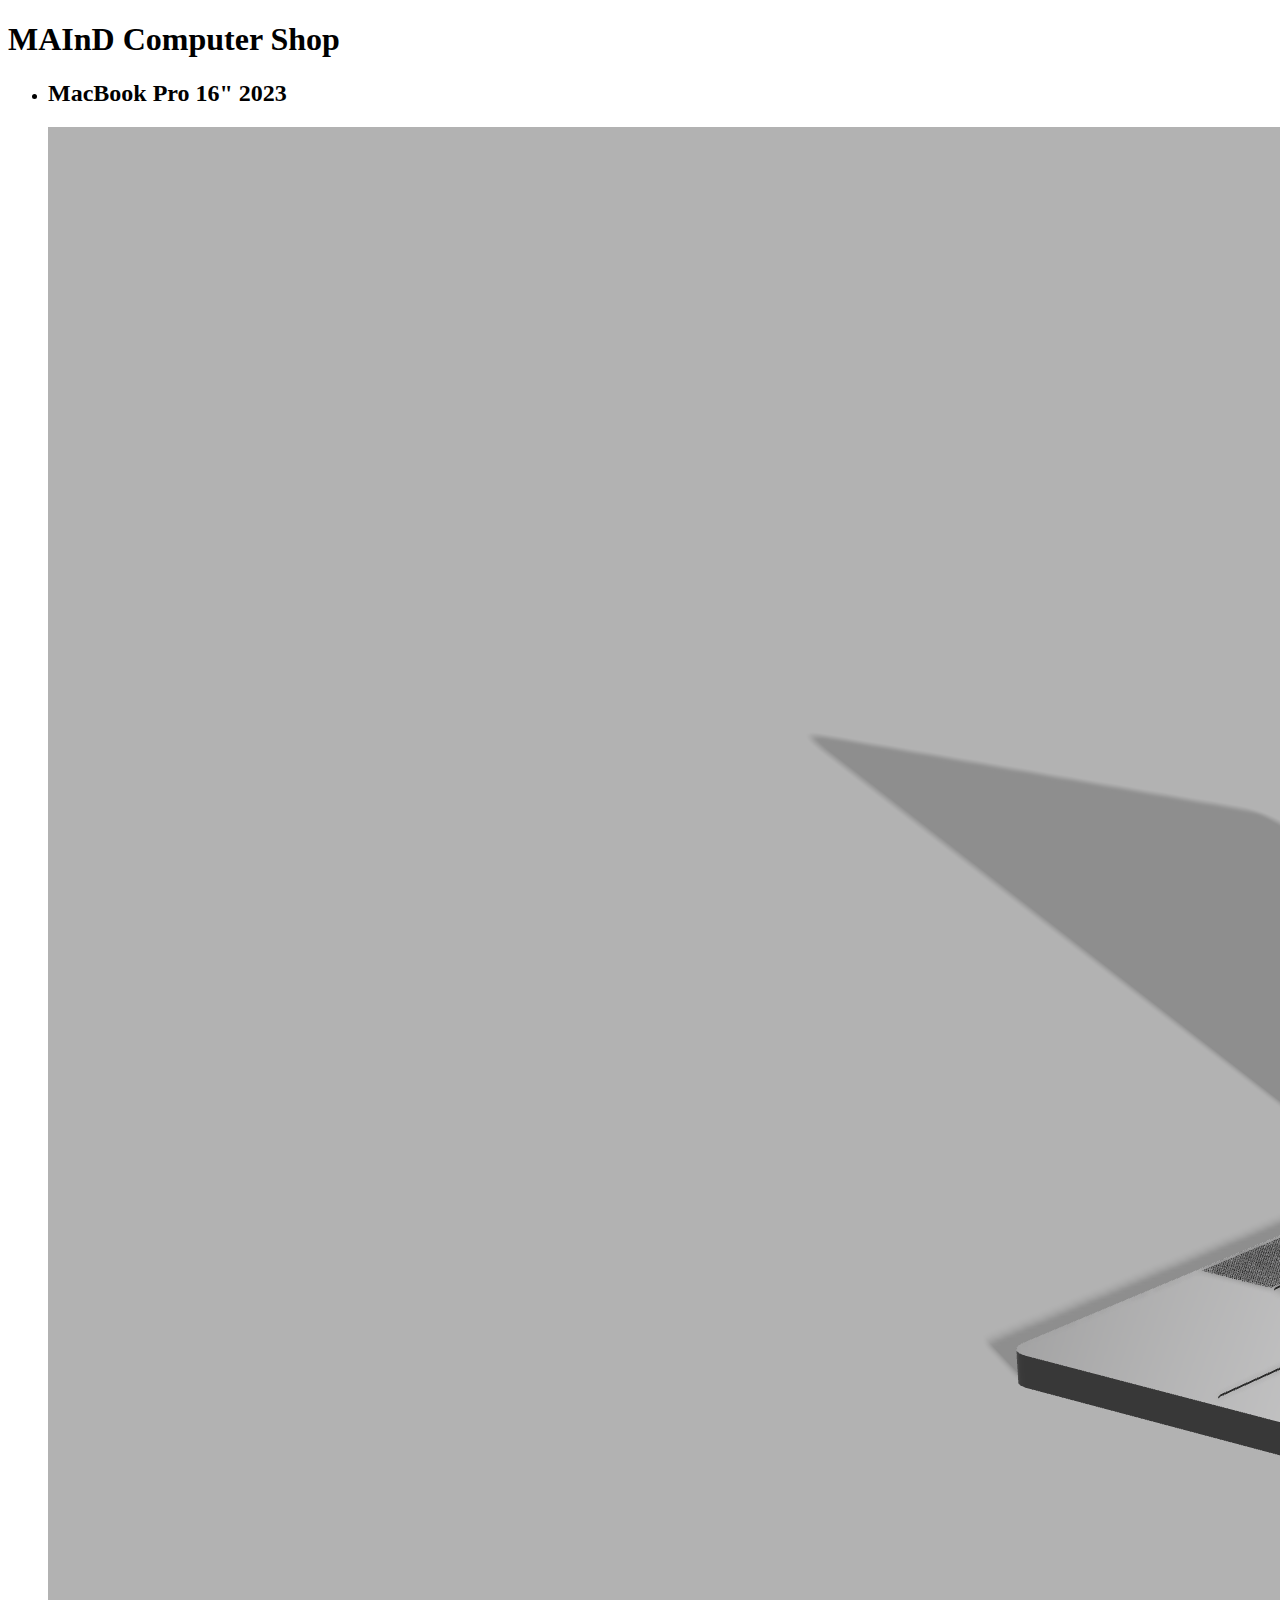
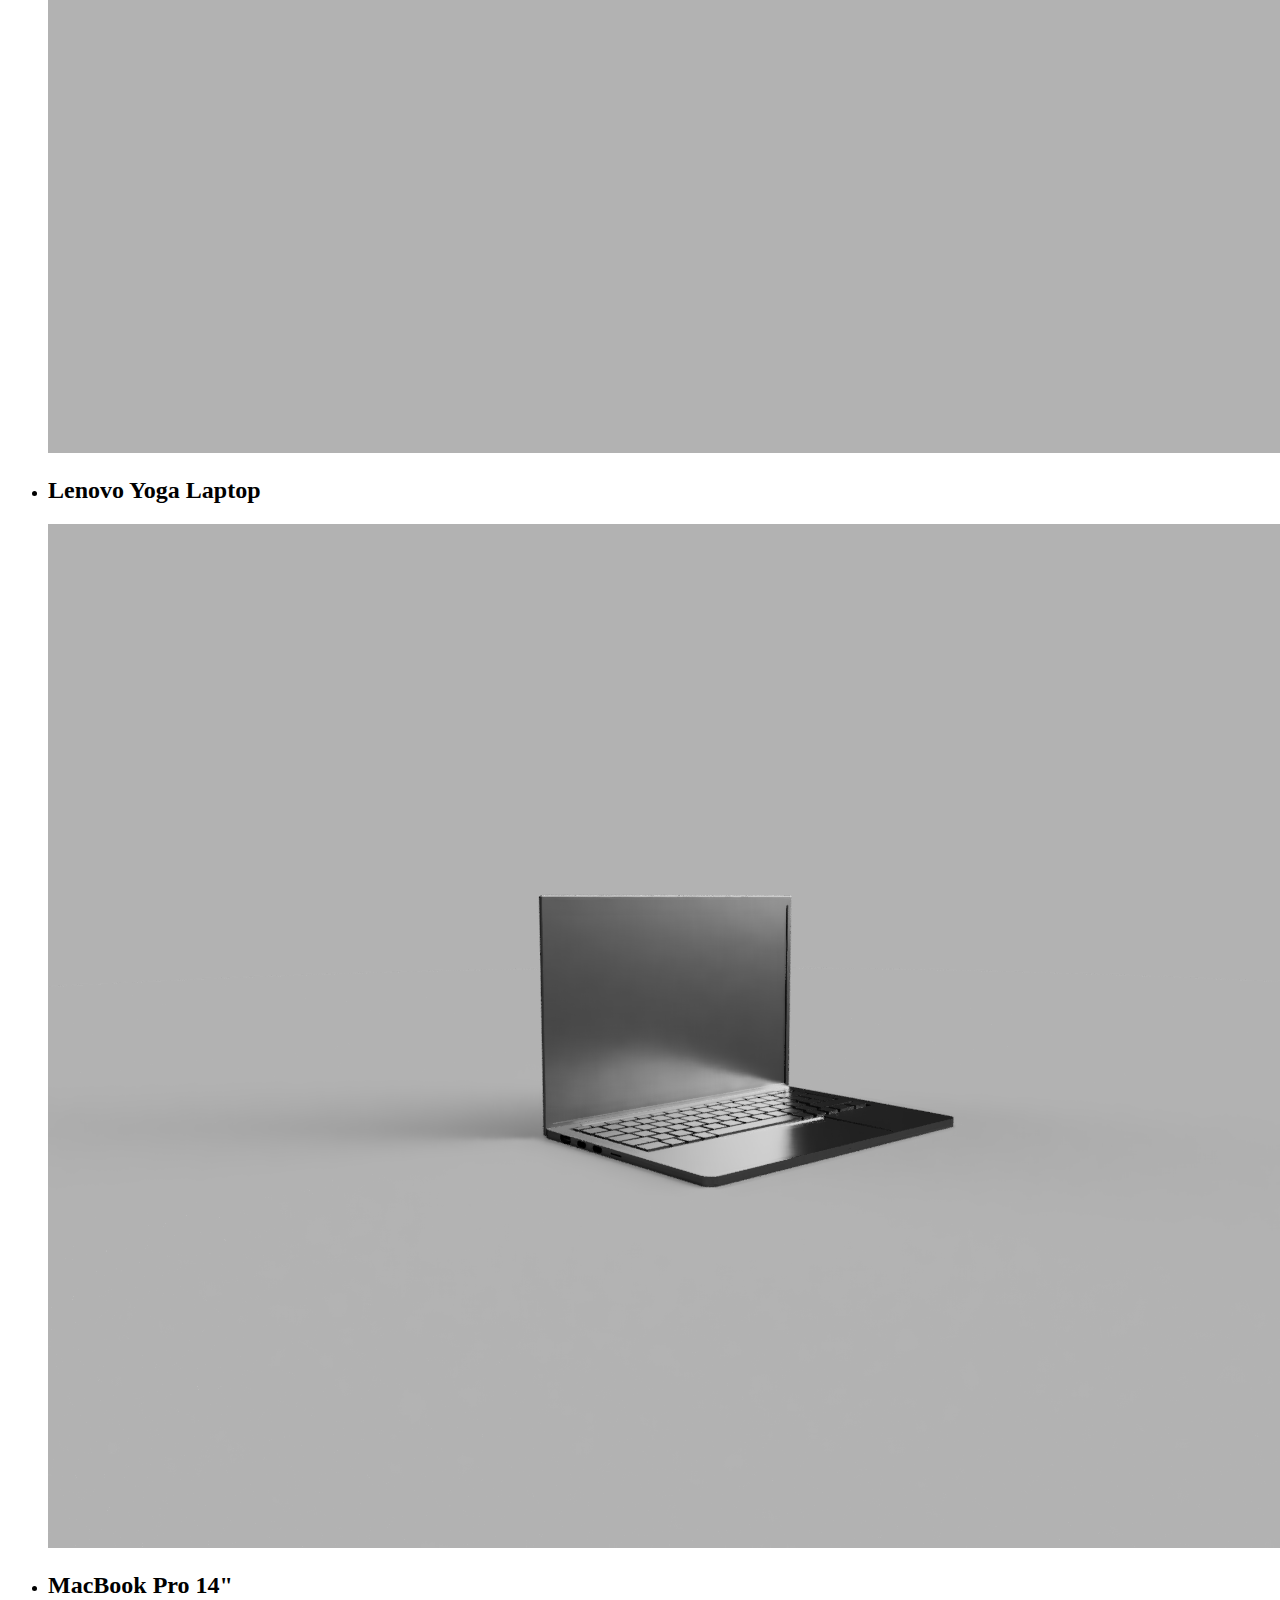
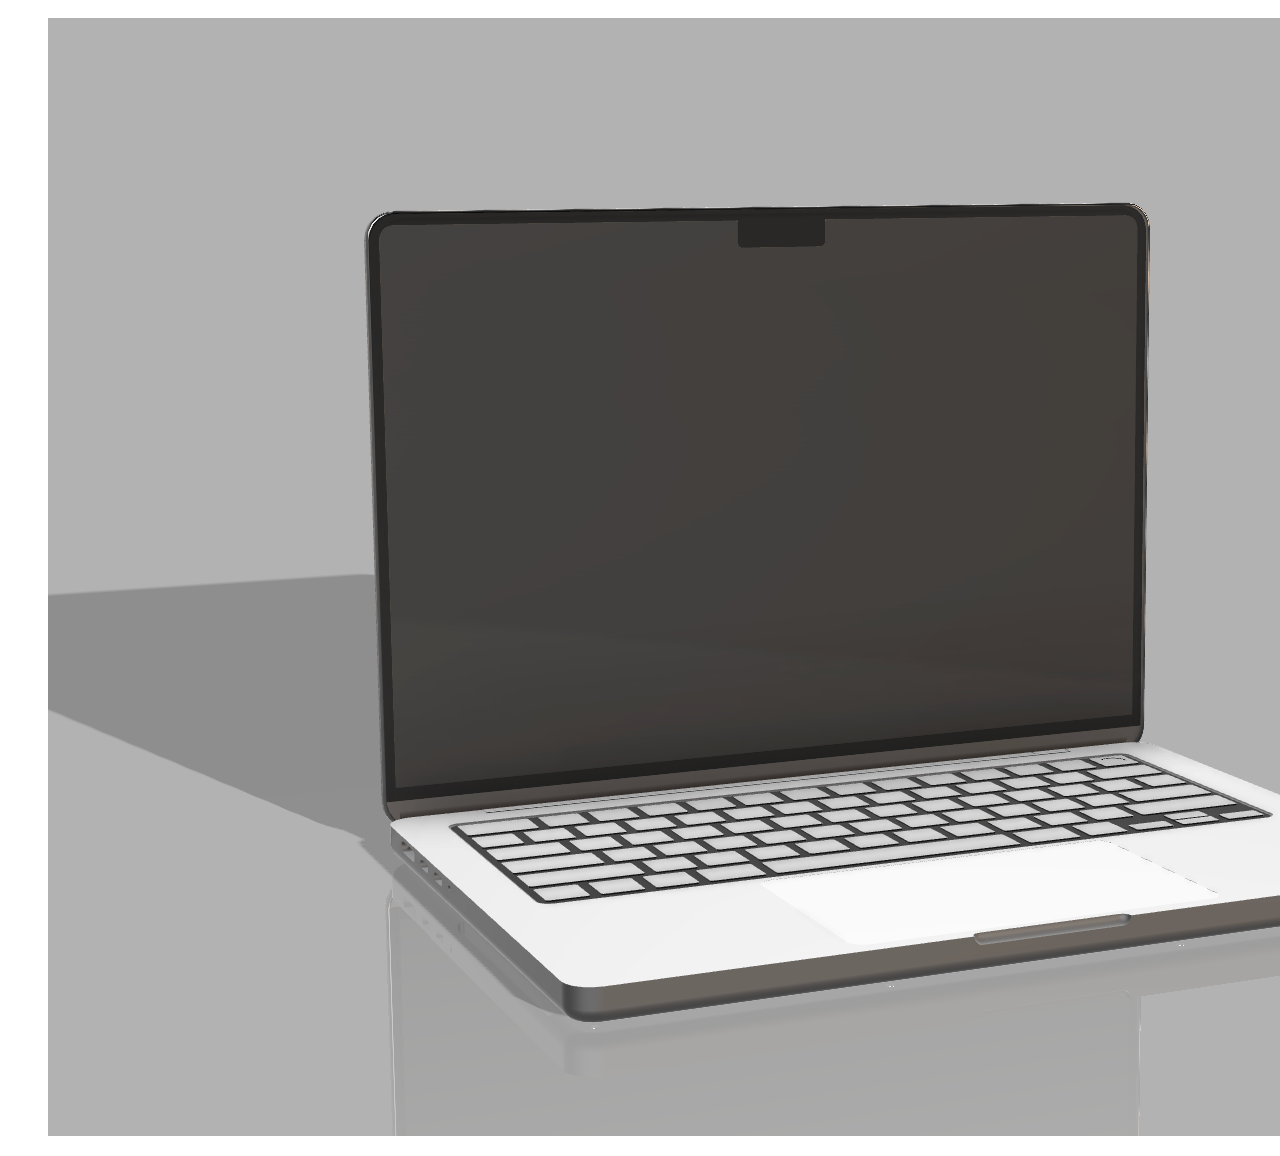
<file: Lesson1/index.html>
<!DOCTYPE html>
<html lang="en">
<head>
    <meta charset="UTF-8">
    <meta name="viewport" content="width=device-width, initial-scale=1.0">
    <title>MAInD Computer Shop</title>
</head>
<body>
    <!--  -->
    <h1> MAInD Computer Shop</h1>

    <ul>
        <!-- list of computersgit -->
        <li> 
            <h2>MacBook Pro 16" 2023</h2>
            <img src="assets/img/MacBookPro16.png">
        </li>
        <li>
            <h2>Lenovo Yoga Laptop</h2>
            <img src="assets/img/LenovoYoga.PNG.png">

        </li>
        <li>
            <h2>MacBook Pro 14"</h2>
            <img src="assets/img/MacBookPro14.png">

        </li>
    </ul>
</body>
</html>
</file>
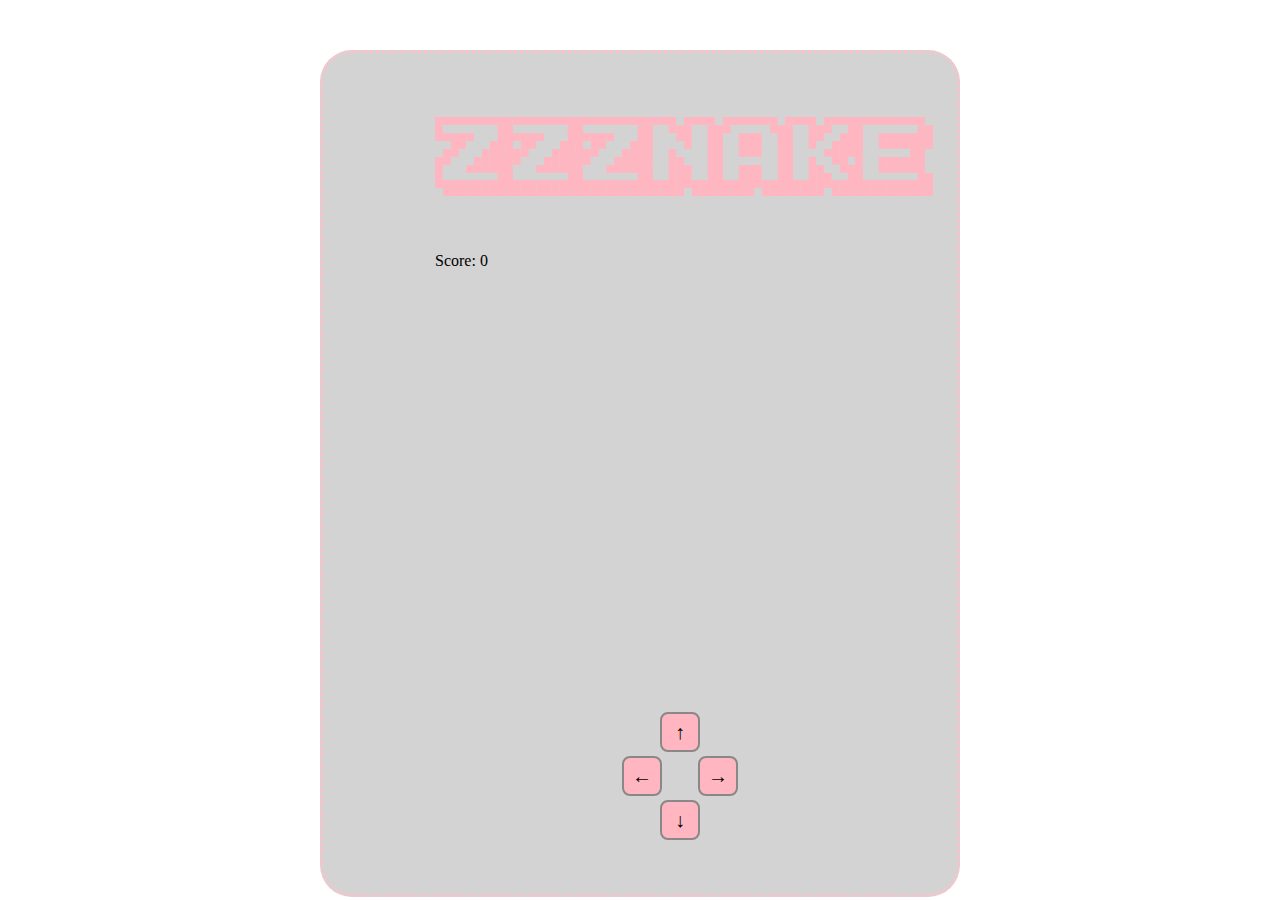
<file: Assignments/Assignment_2/index.html>
<!--  -->
  <!DOCTYPE html>
  <html lang="en">
  <head>
    <meta charset="UTF-8">
    <meta name="viewport" content="width=device-width, initial-scale=1.0">
    <title>Zzznake</title>
    <link rel="stylesheet" href="style.css" />
    <script src="script.js"></script>

  </head>
  <body>
    
    <div id= "container">
        <h1>Zzznake</h1>

        <p>Score: <span id="score">0</span></p>
    
        <div id="grid"></div>
    
        <div id="directions">
            <div class="button-layout">
                    <button id="up">↑</button>
                    <div class="middle-row">
                        <button id="left">←</button>
                        <div class="blank"></div>
                        <button id="right">→</button>
                    </div>
                    <button id="down">↓</button>
            </div>
        </div>
    </div>


  </body>
  </html>
</file>
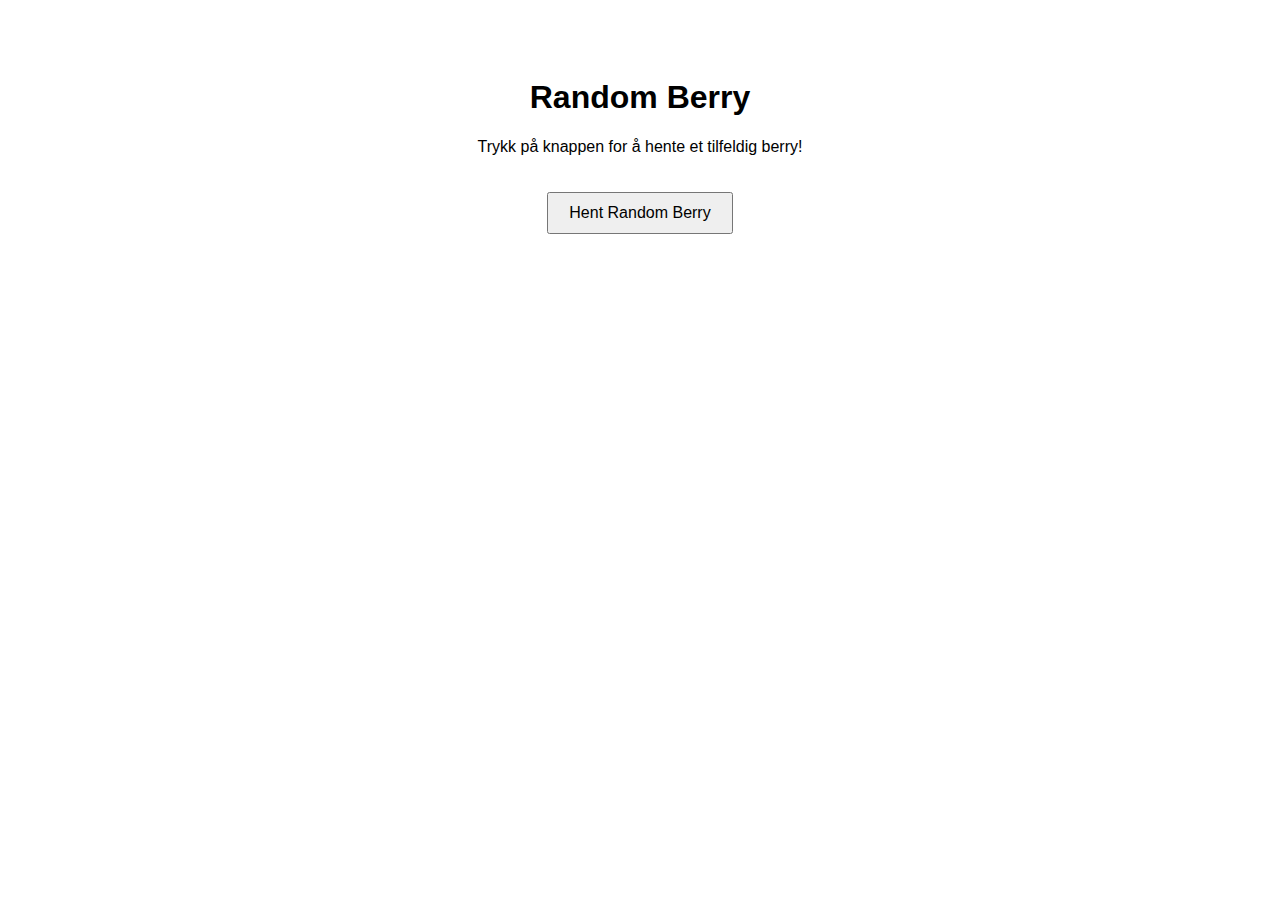
<file: lessons/Ghibli/pokeberry.html>
<!DOCTYPE html>
<html lang="no">
<head>
  <meta charset="UTF-8">
  <title>Random Berry Demo</title>
  <style>
    body { font-family: sans-serif; text-align: center; padding: 50px; }
    img { width: 100px; height: 100px; }
    button { margin-top: 20px; padding: 10px 20px; font-size: 16px; cursor: pointer; }
  </style>
</head>
<body>

<h1>Random Berry</h1>
<div id="container">
  <p>Trykk på knappen for å hente et tilfeldig berry!</p>
</div>
<button id="random-btn">Hent Random Berry</button>

<script>
const CONTAINER = document.getElementById('container');

function getRandomBerry() {
  // 1. Hent listen over berries
  fetch('https://pokeapi.co/api/v2/berry/')
    .then(response => response.json())
    .then(data => {
      const berries = data.results;

      // 2. Velg tilfeldig berry
      const randomIndex = Math.floor(Math.random() * berries.length);
      const randomBerry = berries[randomIndex];

      // 3. Hent berry-detaljer
      return fetch(randomBerry.url);
    })
    .then(response => response.json())
    .then(berryData => {
      // 4. Hent item-data for bildet
      return fetch(berryData.item.url)
        .then(response => response.json());
    })
    .then(itemData => {
      // 5. Vis bildet og navnet
      CONTAINER.innerHTML = `
        <h2>${itemData.name}</h2>
        <img src="${itemData.sprites.default}" alt="${itemData.name}">
      `;
    })
    .catch(error => {
      console.error('Error:', error);
      CONTAINER.innerText = "Noe gikk galt. Prøv igjen!";
    });
}

// Knytt funksjonen til knappen
document.getElementById('random-btn').addEventListener('click', getRandomBerry);
</script>

</body>
</html>
</file>
<file: Assignments/Assignment_2/style.css>
@font-face {
  font-family: "Karmatic Arcade";
  src: URL(assets/ka1.ttf) format('truetype');
}

body{
    padding-top: 50px;
    margin: 0;
    display: flex;
    flex-direction: column;
    align-items: center;
  }

h1{
  font-family: "Karmatic Arcade";
  font-weight: normal;
  font-style: normal;
  color: lightpink;
  font-size: 5rem;

}

#container{
  background-color: lightgray;
  padding: 2rem;
  padding-top: 0rem;
  padding-left: 7rem;
  border-radius: 2rem;
  border-style: dotted;
  border-color: pink;
}

  #grid_n_avatars{
    display: flex; 
    flex-direction: row;
    gap: 20px;
  }

  #grid {
    align-self: center;
    display: grid;
    grid-template-columns: repeat(12, 30px);
    grid-template-rows: repeat(12, 30px);
    gap: 0;
    margin: 20px;
    margin-left: auto;
    margin-right: auto;
    margin-top: 60px;  
  }

  #panel{
    display: flex;
    flex-direction: row;
    align-items: center;
    justify-content: space-between;
    background-color: aqua;
    margin-right: 5rem;
}
#panelbuttons{
    display: flex;
    flex-direction: column; /* WHy is this not placing them on top of each other?? */
    align-items: center;
    background-color: yellow;
    flex-grow: 1;
  }

  #panelbuttons #pause{
    display: flex;
    aspect-ratio: 1;
    background-color: green;
    border-style: outset;
    border-color: pink;
    font-family: "Karmatic Arcade";
  }

  #panelbuttons p{
    display: flex;
    background-color: red;
    font-family: "Karmatic Arcade";
  }

  #panelbuttons #score{
    display: flex;
    background-color: red;
    font-family: "Karmatic Arcade";
  }

  .cell {
    display: flex;
    justify-content: center;
    align-items: center;
    width: 30px;
    height: 30px;
    border: 1px solid #2f2323;
    box-sizing: border-box;
  }
  
  /* avatars */
  #avatars {
    display: flex;
    flex-direction: column;
    gap: 10px;
}

.ava {
    font-size: 32px;
    padding: 10px;
    border: 2px solid transparent;
    cursor: pointer;
    transition: 0.2s;
}

.ava:hover {
    transform: scale(1.2);
}


  /* direction buttons */

  .button-layout {
    display: flex;
    flex-direction: column;
    align-items: center;
    width: 120px;
    margin: 20px auto;
  }
  
  .button-layout button {
    width: 40px;
    height: 40px;
    background: lightpink;
    border: 2px solid #888;
    border-radius: 8px;
    font-size: 20px;
    margin: 2px;
  }
  
  .middle-row {
    display: flex;
    justify-content: space-between;
    width: 100%;
  }
  
  .middle-row .center {
    width: 40px; /* empty space between left and right */
  }
</file>
